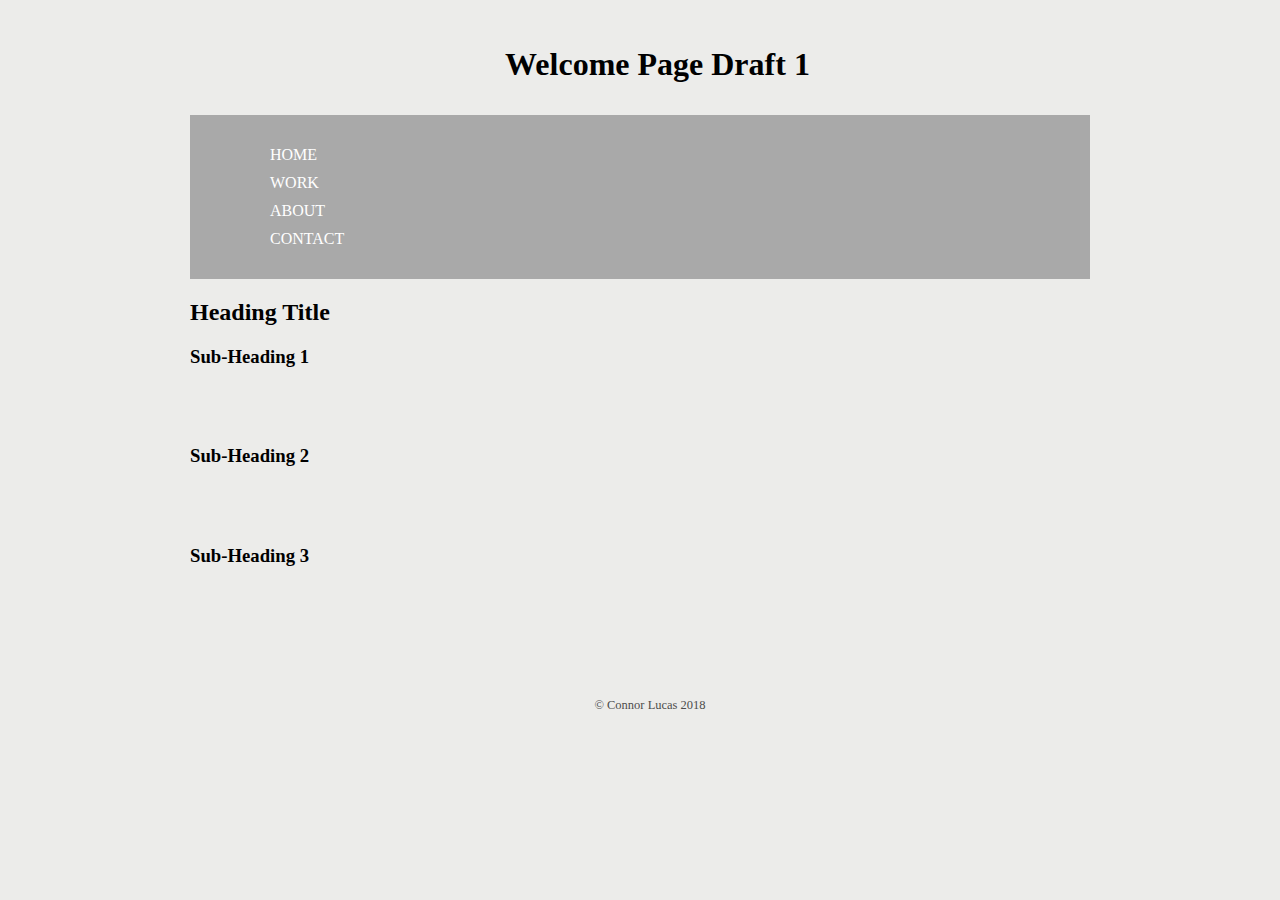
<file: wdb/Week 3/index.html>
<!DOCTYPE html>
<html lang="en">

<head>
    <meta charset="utf-8"> 
    <title>Connor Homepage Draft 1</title>
    <link rel="stylesheet" href="CSS/styles.css" media="all">
</head>

<body>
    <header>
        <h1>Welcome Page Draft 1</h1>
        <nav>
            <ul>
                <li><a href="index.html">HOME</a></li>
                <li><a href="work.html">WORK</a></li>
                <li><a href="about.html">ABOUT</a></li>
                <li><a href="contact.html">CONTACT</a></li>
            </ul>
            
        </nav>
    </header>
    <article>
        <h2>Heading Title</h2>
        <section>
            <h3>Sub-Heading 1</h3>
            <p></p>
            <figure></figure>
        </section>
        <section>
            <h3>Sub-Heading 2</h3>
            <p></p>
            <figure></figure>
        </section>
        <section>
            <h3>Sub-Heading 3</h3>
            <p></p>
            <figure></figure>
        </section>

    </article>
    <footer>
        <p><small>&copy; Connor Lucas 2018</small></p>
    </footer>

</body>

</html>
</file>
<file: wdb/Week 3/CSS/styles.css>
body {
    font-family: Didot, Palatino Linotype, Book Antiqua, Palatino, serif;
    font-size: 100%;
    width: 900px;
    margin: 0 auto;
    background-color: #ECECEA;
    
}

header {
    background-color: #ECECEA;

}

nav {
    background-color: #A9A9A9;
    padding-bottom: 10px;
    padding-left: 35px;
    padding-top: 10px;
}

a:link {
    color: #FFF;
    text-decoration: none;
}

a:visited {
    color: #C0C0C0;
    text-decoration: none;
}

liv {}

li {
    list-style-type: none;
    padding: 5px;
}

article {
    background-color: #ECECEA;
    padding-bottom: 20px;
}

h1 {
    padding-bottom: 10px;
    padding-left: 35px;
    padding-top: 25px;
    text-align: center;
}

h2 {}

h3 {}

p {
    color: #4C4C4C;
    font-size: .9375em;
    padding: 20px;
    padding-left: 40px;
}

footer {
    text-align: center;
}
</file>
